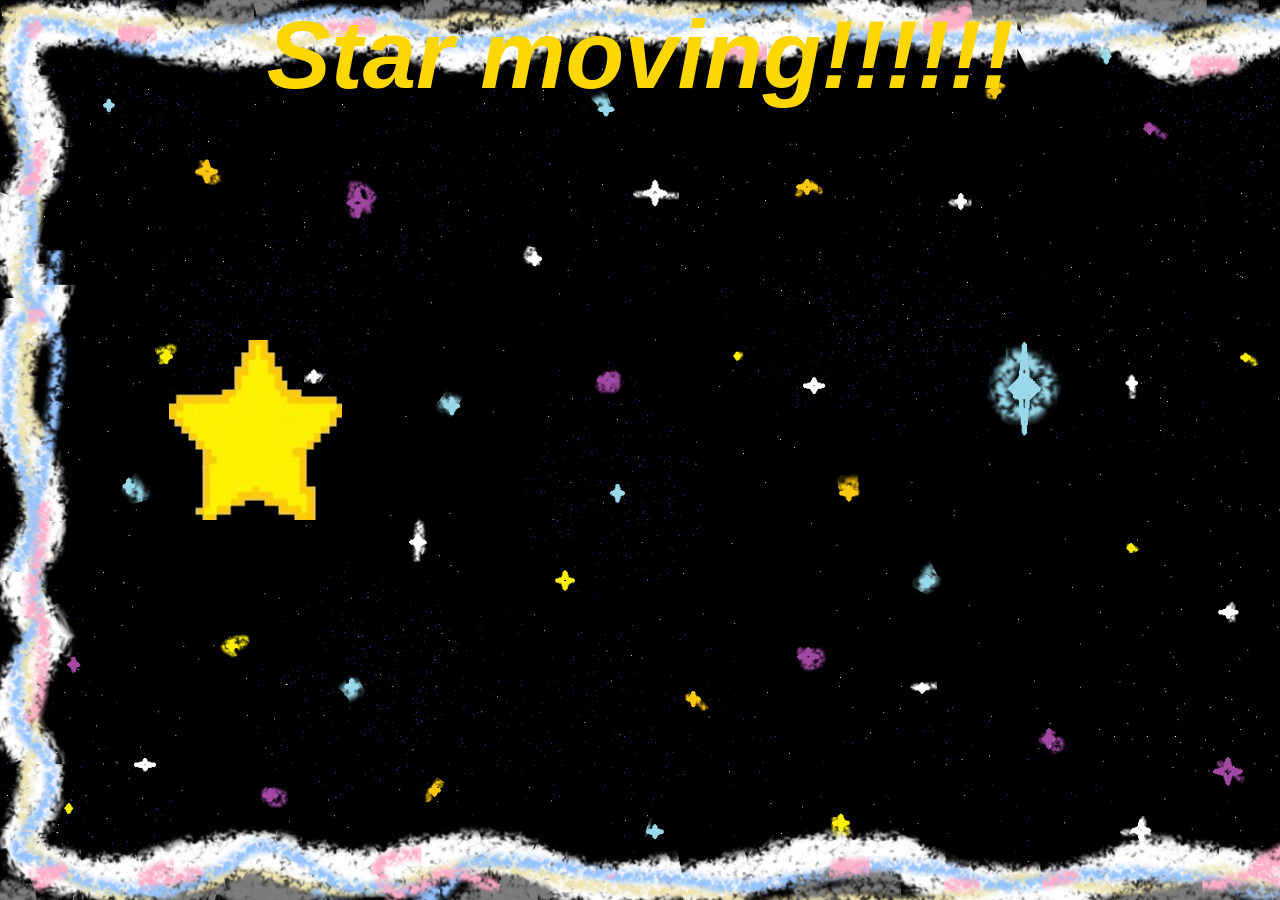
<file: index.html>
<!doctype html>
<html lang="en">
  <head>
    <meta charset="UTF-8" />
    <meta name="viewport" content="width=device-width, initial-scale=1.0" />
    <title>Document</title>
    <link rel="stylesheet" href="star.css" />
  </head>
  <body>
    <script>
      let reverseGravity = false;
      let reverseMomentum = false;

      function movingStar() {
        let star = document.getElementById("star").style;
        let top = parseInt(star.marginTop) || 10;
        let left = parseInt(star.marginLeft) || 59;

        if (top >= (window.innerHeight - 230)) {
          reverseGravity = true;
        } else if (top <= 10) {
          reverseGravity = false;
        }

        if (reverseGravity) {
          star.marginTop = top - 10 + "px";
        } else {
          star.marginTop = top + 10 + "px";
        }

        if (left >= (window.innerWidth - 150)) {
          reverseMomentum = true;
        } else if (left <= 59) {
          reverseMomentum = false;
        }

        if (reverseMomentum) {
          star.marginLeft = left - 5 + "px";
        } else {
          star.marginLeft = left + 5 + "px";
        }
      }
        setInterval(movingStar, 50);
    </script>
    <h1>Star moving!!!!!!</h1>
    <div id="star">
      <img src="star.png" alt="Star*" />
    </div>
  </body>
</html>
</file>
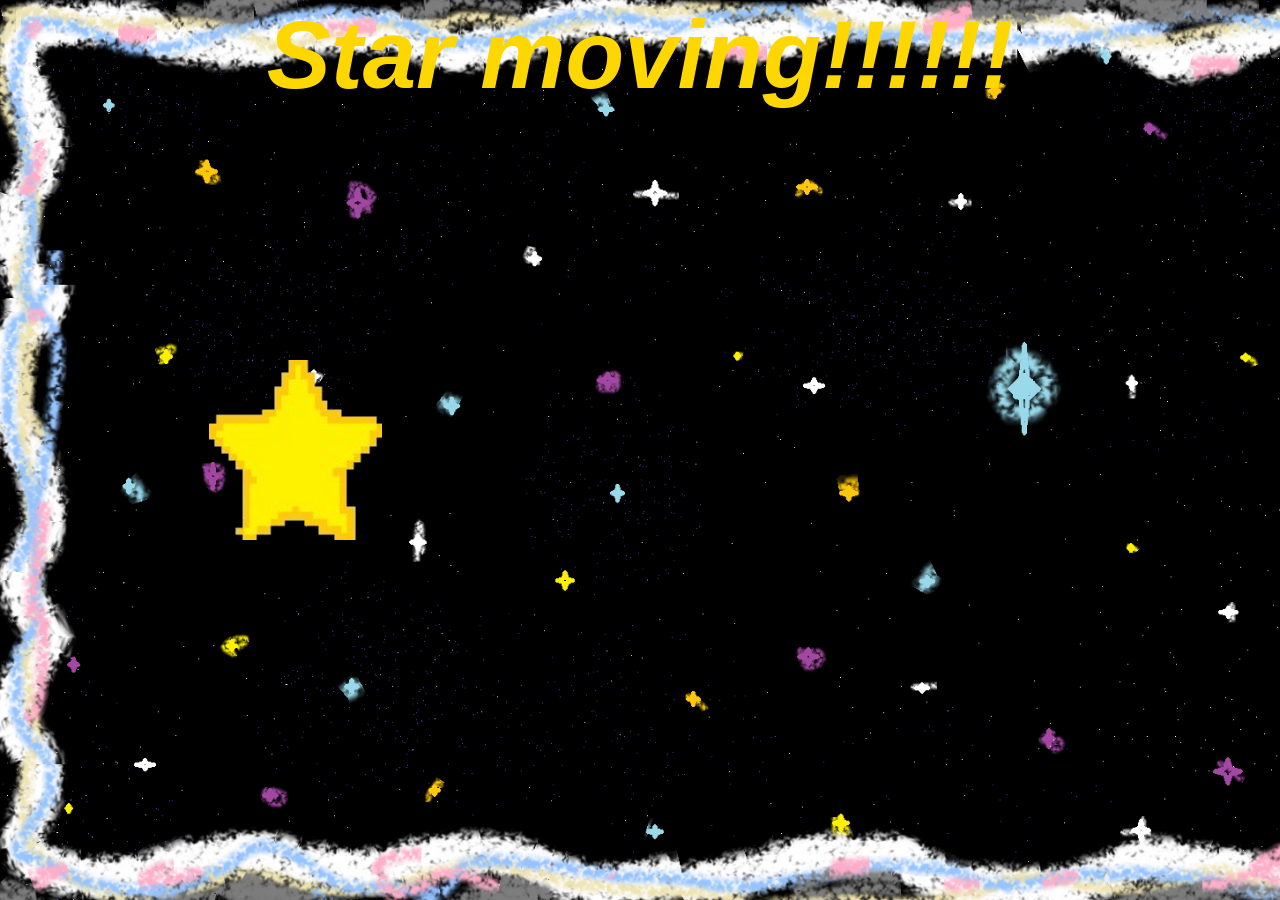
<file: star.html>
<!doctype html>
<html lang="en">
  <head>
    <meta charset="UTF-8" />
    <meta name="viewport" content="width=device-width, initial-scale=1.0" />
    <title>Document</title>
    <link rel="stylesheet" href="star.css" />
  </head>
  <body>
    <script>
      let reverseGravity = false;
      let reverseMomentum = false;

      function movingStar() {
        let star = document.getElementById("star").style;
        let top = parseInt(star.marginTop) || 30;
        let left = parseInt(star.marginLeft) || 99;

        if (top >= 350) {
          reverseGravity = true;
        } else if (top <= 30) {
          reverseGravity = false;
        }

        if (reverseGravity) {
          star.marginTop = top - 10 + "px";
        } else {
          star.marginTop = top + 10 + "px";
        }

        if (left >= 1120) {
          reverseMomentum = true;
        } else if (left <= 99) {
          reverseMomentum = false;
        }

        if (reverseMomentum) {
          star.marginLeft = left - 5 + "px";
        } else {
          star.marginLeft = left + 5 + "px";
        }
      }
        setInterval(movingStar, 50);
    </script>
    <h1>Star moving!!!!!!</h1>
    <div id="star">
      <img src="Biggest star.png" alt="Star*" />
    </div>
  </body>
</html>
</file>
<file: star.css>
*{
    margin: 0;
    padding: 0;
}
body{
    font-family: 'Franklin Gothic Medium', 'Arial Narrow', Arial, sans-serif;
    background-color: black;
    background-image: url('Starry.png');
    background-size: cover;
    color: white;
    font-size: larger;
    text-align: center;
    height: 100vh;
    font-style: italic;
}
h1{
    color: gold;
    font-size: 500%;
    border-color: white;
}
#star{
    width: 20%;
    height: 20%;
    margin: 30px 1px 1px 99px;
    display: flex;
}
@media (max-width: 700px){
    body{
        background-image: url(Starry-phone.png);
    }
    h1{
        font-size: 200%;
    }
    #star{
        width: 10%;
        height: 10%;
    }
}
</file>
